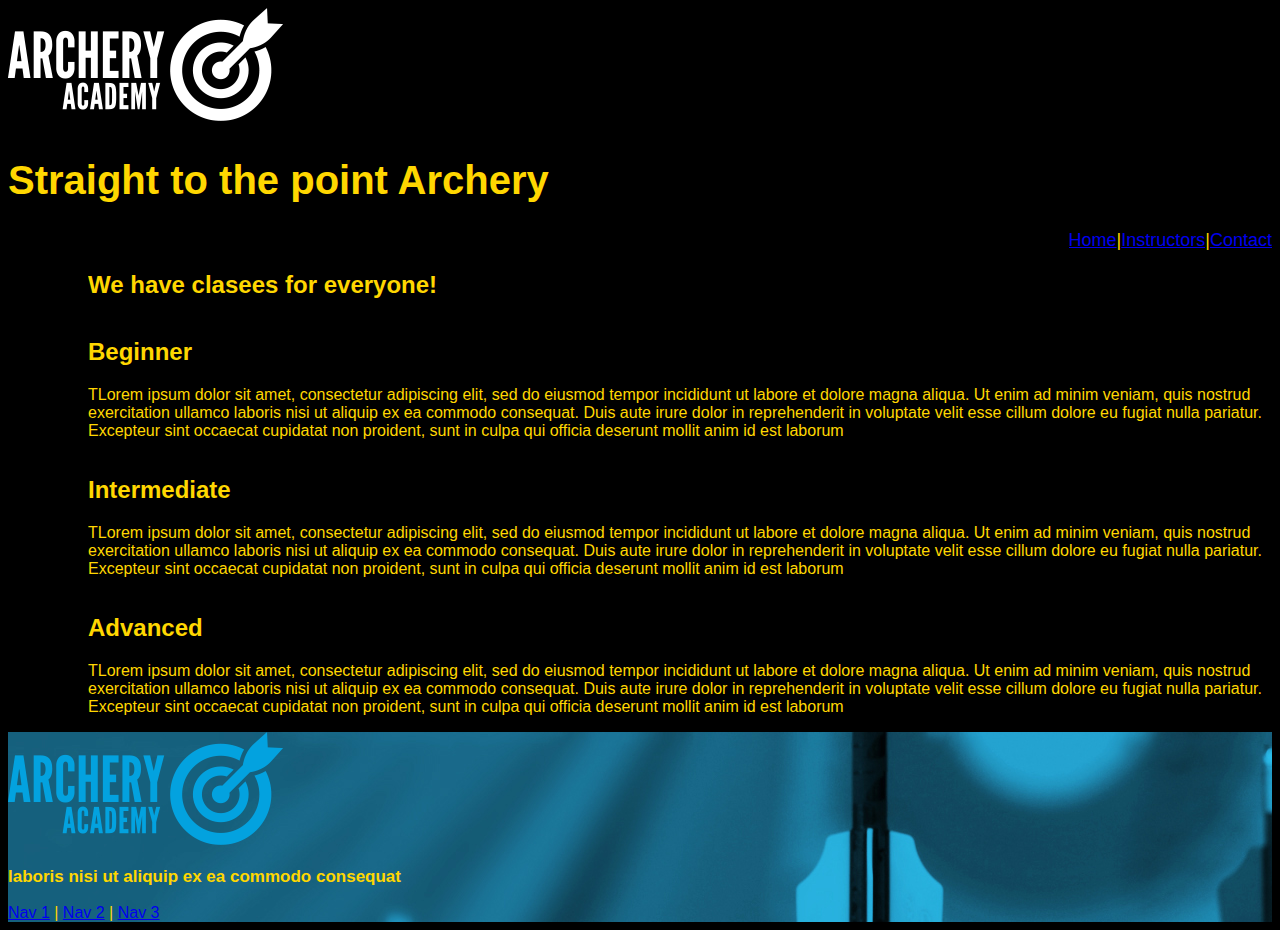
<file: classes.html>
<!DOCTYPE html>
<html lang="en">
  <head>
    <meta charset="utf-8">
    <title>Straight to the point </title>
      <link rel="stylesheet" type="text/css" href="styles/stylesheet.css">
      <link rel="stylesheet" href="https://use.fontawesome.com/releases/v5.4.2/css/all.css" integrity="sha384-/rXc/GQVaYpyDdyxK+ecHPVYJSN9bmVFBvjA/9eOB+pb3F2w2N6fc5qB9Ew5yIns" crossorigin="anonymous">
      <link href="https://fonts.googleapis.com/css?family=Indie+Flower" rel="stylesheet">
      <link href="https://fonts.googleapis.com/css?family=PT+Sans" rel="stylesheet">
  </head>
  <body>
    <header>
      <img src="images/archeryAcademy-logo-white.png" alt="Logo">
      <h1>Straight to the point Archery</h1>
    </header>
    <nav>
        <a href="index.html">Home </a>  |
        <a href="classes.html">Instructors</a> |
        <a href="contact.html">Contact</a>
    </nav>
    <section>
      <h2>We have clasees for everyone!</h2>
    </section>
    <section>
      <h2>Beginner</h2>
      <p>TLorem ipsum dolor sit amet, consectetur adipiscing elit, sed do eiusmod tempor incididunt
         ut labore et dolore magna aliqua. Ut enim ad minim veniam, quis nostrud exercitation ullamco
         laboris nisi ut aliquip ex ea commodo consequat. Duis aute irure dolor in reprehenderit in
         voluptate velit esse cillum dolore eu fugiat nulla pariatur. Excepteur sint occaecat cupidatat
         non proident, sunt in culpa qui officia deserunt mollit anim id est laborum </p>
    </section>
    <section>
      <h2>Intermediate</h2>
      <p>TLorem ipsum dolor sit amet, consectetur adipiscing elit, sed do eiusmod tempor incididunt
         ut labore et dolore magna aliqua. Ut enim ad minim veniam, quis nostrud exercitation ullamco
         laboris nisi ut aliquip ex ea commodo consequat. Duis aute irure dolor in reprehenderit in
         voluptate velit esse cillum dolore eu fugiat nulla pariatur. Excepteur sint occaecat cupidatat
         non proident, sunt in culpa qui officia deserunt mollit anim id est laborum </p>
    </section>
    <section>
      <h2>Advanced</h2>
      <p>TLorem ipsum dolor sit amet, consectetur adipiscing elit, sed do eiusmod tempor incididunt
         ut labore et dolore magna aliqua. Ut enim ad minim veniam, quis nostrud exercitation ullamco
         laboris nisi ut aliquip ex ea commodo consequat. Duis aute irure dolor in reprehenderit in
         voluptate velit esse cillum dolore eu fugiat nulla pariatur. Excepteur sint occaecat cupidatat
         non proident, sunt in culpa qui officia deserunt mollit anim id est laborum </p>
    </section>

    <footer>
      <img src="images/archeryAcademy-logo-color.png" alt="footer logo">
      <h3>laboris nisi ut aliquip ex ea commodo consequat</h3>
      <div class="footer-nav">
        <a href="#">Nav 1</a> |
        <a href="#">Nav 2</a> |
        <a href="#">Nav 3</a>
      </div>
    </footer>
    </body>
    </html>
</file>
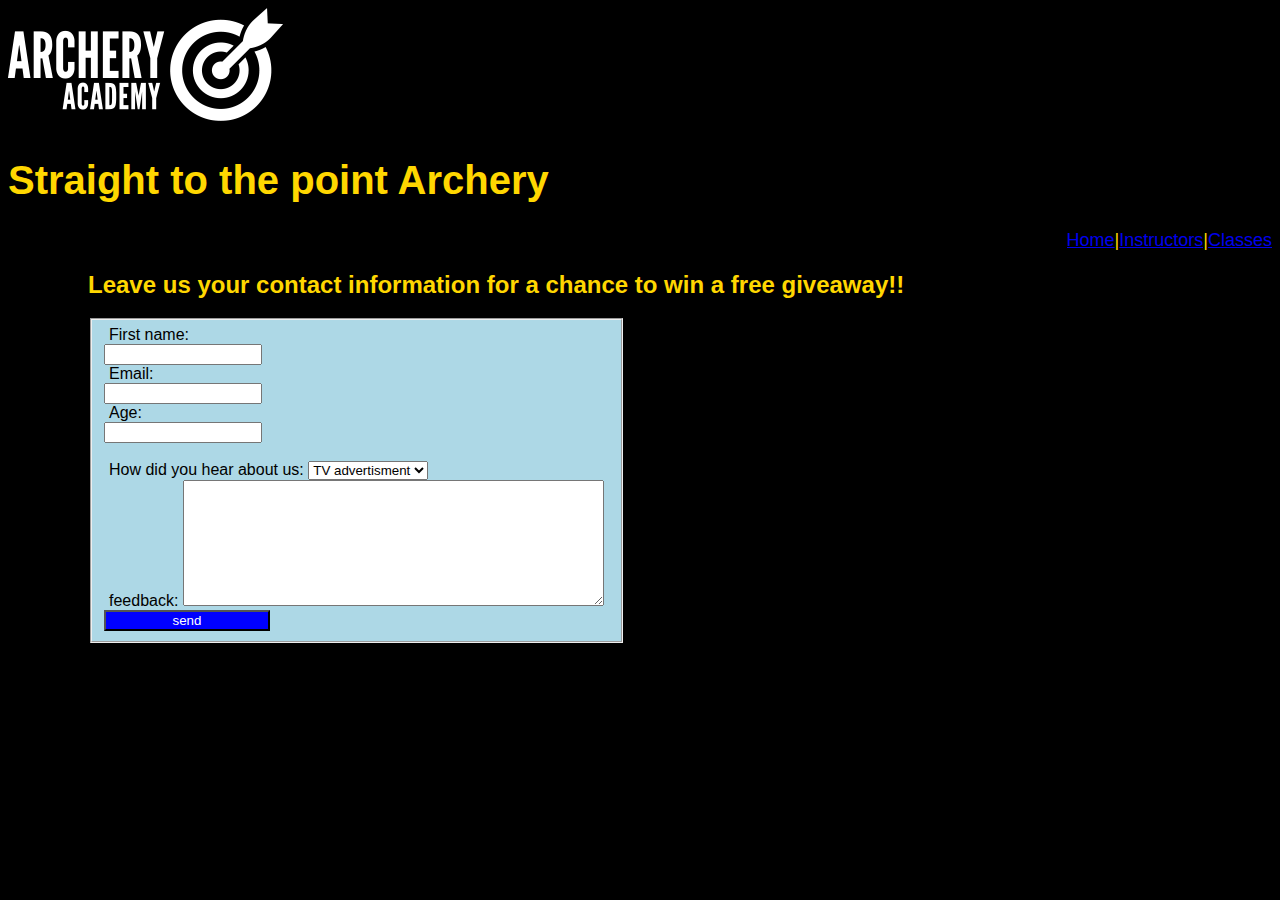
<file: contact.html>
<!DOCTYPE html>
<html lang="en">
  <head>
    <meta charset="utf-8">
    <title>Straight to the point </title>
      <link rel="stylesheet" type="text/css" href="styles/stylesheet.css">
      <link rel="stylesheet" href="https://use.fontawesome.com/releases/v5.4.2/css/all.css" integrity="sha384-/rXc/GQVaYpyDdyxK+ecHPVYJSN9bmVFBvjA/9eOB+pb3F2w2N6fc5qB9Ew5yIns" crossorigin="anonymous">
      <link href="https://fonts.googleapis.com/css?family=Indie+Flower" rel="stylesheet">
      <link href="https://fonts.googleapis.com/css?family=PT+Sans" rel="stylesheet">
  </head>
  <body>
    <header>
      <img class="header-logo" src="images/archeryAcademy-logo-white.png" alt="Logo">
      <h1>Straight to the point Archery</h1>
    </header>
    <nav>
        <a href="index.html">Home </a>  |
        <a href="instructors.html">Instructors </a>  |
        <a href="classes.html">Classes</a>
    </nav>
    <section>
      <h2>Leave us your contact information for a chance to win a free giveaway!!</h2>

      <form class="" action="index.html" method="get">
    <fieldset>
      <label for="firstName">First name:
      <input type="text" name="first-name" value="" id="firstName">
      </label>
      <label for="Email">Email:
      <input type="email" name="user-email" value="" id="Email">
      </label>
      <label for="Age">Age:
      <input type="number" min="10" max="120" name="age" value="" id="Age">
      </label>
      <br>
      <label for="How-did-you-hear-about-us">How did you hear about us:
      <select class="" name="here-about-us" id="How-did-you-hear-about-us">
        <option value="Facebook">Facebook</option>
        <option value="Friend" >Friend</option>
        <option value="TV advertisment" selected>TV advertisment</option>
      </select>
      </label>
      <br>
    <label for="feedback">feedback:
    <textarea name="feedback" rows="8" cols="50" id="feedback"></textarea>
    </label>
    <label for="submit-button">
    <input type="submit" name="submit" value="send" id="submit-button" >
    </label>
    </fieldset>
  </form>

    </section>
  </body>
</html>
</file>
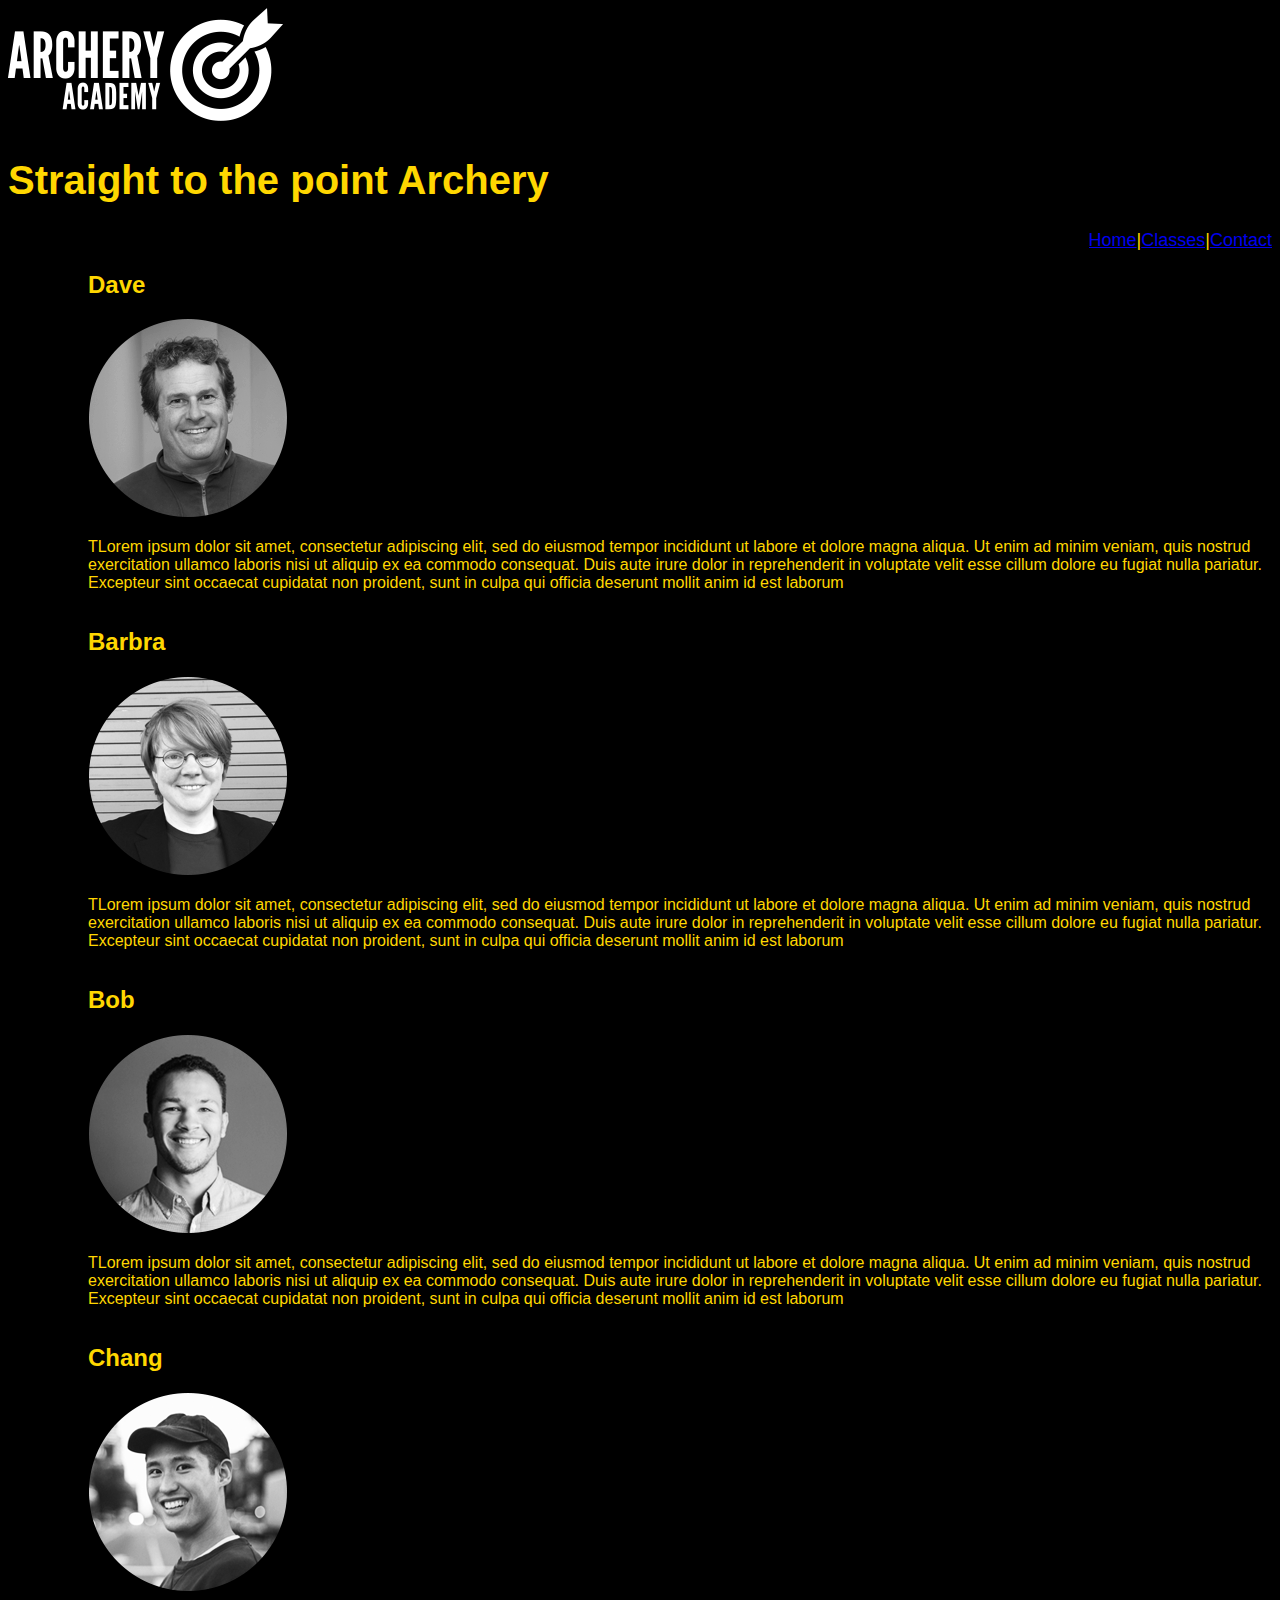
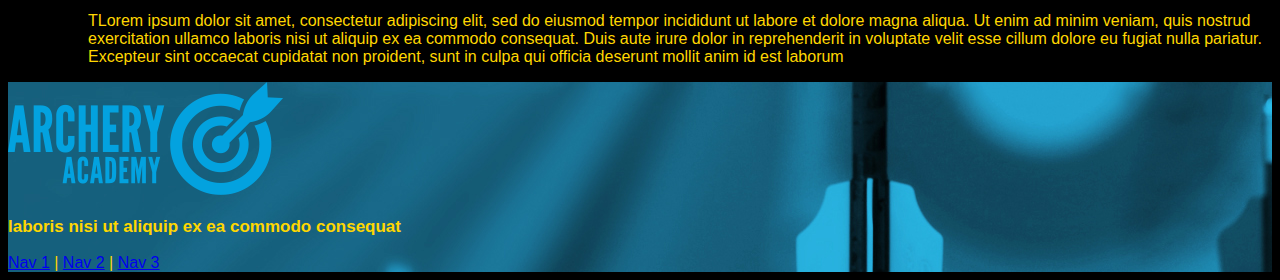
<file: instructors.html>
<!DOCTYPE html>
<html lang="en">
  <head>
    <meta charset="utf-8">
    <title>Straight to the point </title>
      <link rel="stylesheet" type="text/css" href="styles/stylesheet.css">
      <link rel="stylesheet" href="https://use.fontawesome.com/releases/v5.4.2/css/all.css" integrity="sha384-/rXc/GQVaYpyDdyxK+ecHPVYJSN9bmVFBvjA/9eOB+pb3F2w2N6fc5qB9Ew5yIns" crossorigin="anonymous">
      <link href="https://fonts.googleapis.com/css?family=Indie+Flower" rel="stylesheet">
      <link href="https://fonts.googleapis.com/css?family=PT+Sans" rel="stylesheet">
  </head>
  <body>
    <header>
      <img src="images/archeryAcademy-logo-white.png" alt="Archery Logo">
      <h1>Straight to the point Archery</h1>
    </header>
    <nav>
        <a href="index.html">Home </a>  |
        <a href="classes.html">Classes</a> |
        <a href="contact.html">Contact</a>
    </nav>
    <section>
  <div class="insructor-1">
    <h2>Dave</h2>
    <img src="images/instructor-bio-image1.png" alt="picture of Dave the instructor" tabindex="0">
    <p>TLorem ipsum dolor sit amet, consectetur adipiscing elit, sed do eiusmod tempor incididunt
       ut labore et dolore magna aliqua. Ut enim ad minim veniam, quis nostrud exercitation ullamco
       laboris nisi ut aliquip ex ea commodo consequat. Duis aute irure dolor in reprehenderit in
       voluptate velit esse cillum dolore eu fugiat nulla pariatur. Excepteur sint occaecat cupidatat
       non proident, sunt in culpa qui officia deserunt mollit anim id est laborum </p>
  </div>
  <div class="insructor-2">
    <h2>Barbra</h2>
    <img src="images/instructor-bio-image2.png" alt="picture of Barbra the instructor">
    <p>TLorem ipsum dolor sit amet, consectetur adipiscing elit, sed do eiusmod tempor incididunt
       ut labore et dolore magna aliqua. Ut enim ad minim veniam, quis nostrud exercitation ullamco
       laboris nisi ut aliquip ex ea commodo consequat. Duis aute irure dolor in reprehenderit in
       voluptate velit esse cillum dolore eu fugiat nulla pariatur. Excepteur sint occaecat cupidatat
       non proident, sunt in culpa qui officia deserunt mollit anim id est laborum </p>
  </div>
  <div class="insructor-3">
    <h2>Bob</h2>
    <img src="images/instructor-bio-image3.png" alt="picture of Bob the insructor">
    <p>TLorem ipsum dolor sit amet, consectetur adipiscing elit, sed do eiusmod tempor incididunt
       ut labore et dolore magna aliqua. Ut enim ad minim veniam, quis nostrud exercitation ullamco
       laboris nisi ut aliquip ex ea commodo consequat. Duis aute irure dolor in reprehenderit in
       voluptate velit esse cillum dolore eu fugiat nulla pariatur. Excepteur sint occaecat cupidatat
       non proident, sunt in culpa qui officia deserunt mollit anim id est laborum </p>
  </div>
  <div class="insructor-4">
    <h2>Chang</h2>
    <img src="images/instructor-bio-image4.png" alt="picture of Chang the insructor">
    <p>TLorem ipsum dolor sit amet, consectetur adipiscing elit, sed do eiusmod tempor incididunt
       ut labore et dolore magna aliqua. Ut enim ad minim veniam, quis nostrud exercitation ullamco
       laboris nisi ut aliquip ex ea commodo consequat. Duis aute irure dolor in reprehenderit in
       voluptate velit esse cillum dolore eu fugiat nulla pariatur. Excepteur sint occaecat cupidatat
       non proident, sunt in culpa qui officia deserunt mollit anim id est laborum </p>
  </div>

    </section>
    <footer>
      <img src="images/archeryAcademy-logo-color.png" alt="footer logo">
      <h3>laboris nisi ut aliquip ex ea commodo consequat</h3>
      <div class="footer-nav">
        <a href="#" tabindex="-1">Nav 1</a> |
        <a href="#" tabindex="-1">Nav 2</a> |
        <a href="#" tabindex="-1">Nav 3</a>
      </div>
    </footer>
    </body>
    </html>
</file>
<file: styles/stylesheet.css>
*{
  box-sizing: border-box;
  overflow: auto;
  font-family: Arial, cursive;

}
body {
  overflow: auto;
  background-color: black;
  color: gold;
  font-weight:normal;
  }

header {
  font-size: 40px;
}

nav {
  display: flex;
  justify-content:flex-end;
  font-size: 18px;
  transition: font-size 4s 1s;
}
h1 {
  font-size:40px;
  font-weight: bold;
}
h2 {
  font-size: 24px;
  font-weight: bold;
}
h3 {
  font-size: 17px;
  font-weight: bold;
}
section {
  overflow: auto;
  margin-left: 5rem;
}

footer {
background-image: url("../images/footerImage.jpg");
height: 100%;
width: 100%;
}

fieldset {
  display:inline-block;
  background-color: lightblue;
  color: black;
}
.form-inline label {
  margin: 5px 10px 5px 0;
}
input[type=submit] {
       background-color: blue;
       color: white;
     }
input[type=submit]:active {
       border-color: white;
     }
input {
     width: 150px;
     margin: 0;
     box-sizing:content-box;
     display:block
     }
label {
  margin-left: 5px;
  margin-top: 5px;
  margin-bottom: 5px;
}
</file>
